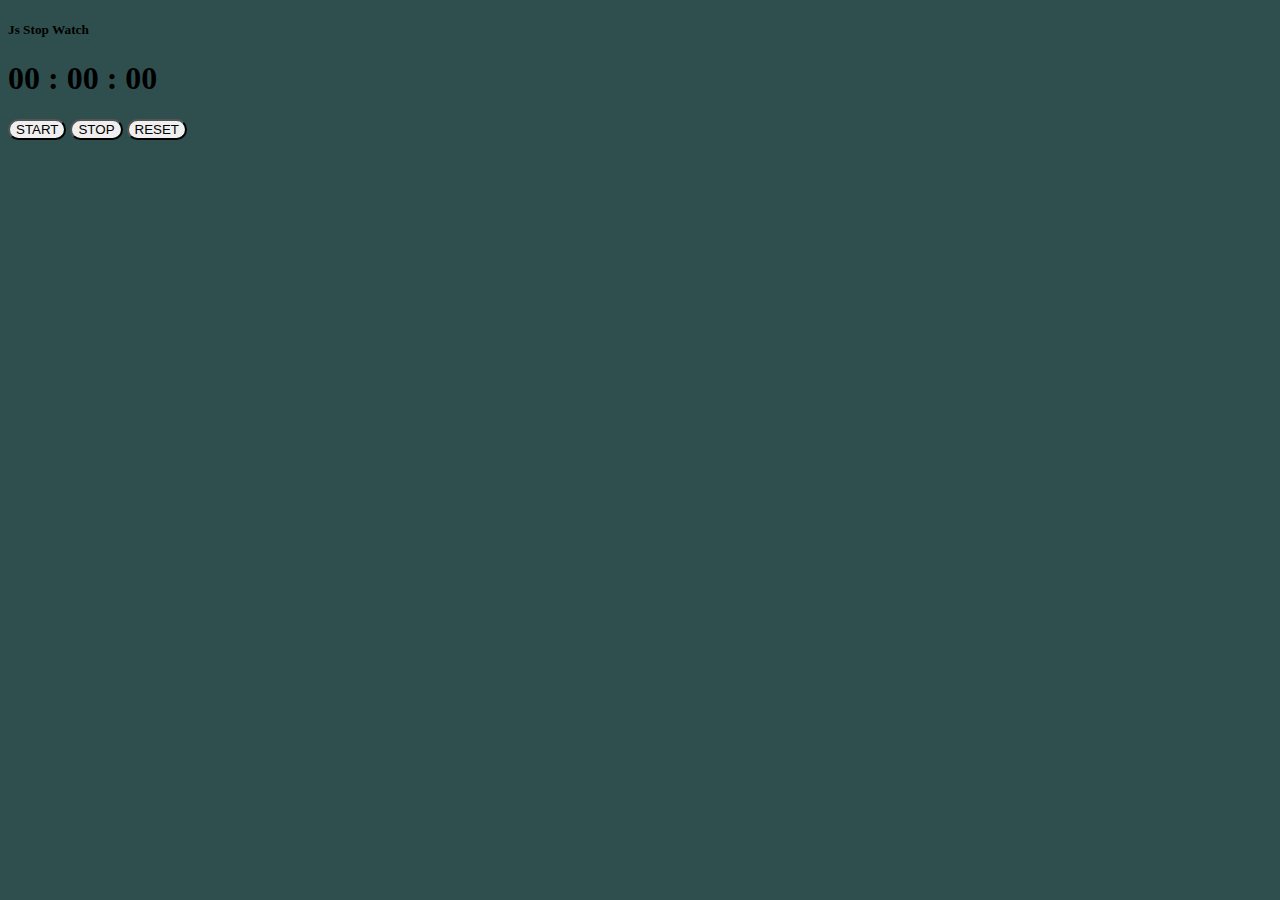
<file: index.html>
<!DOCTYPE html>
<html lang="en">
<head>
    <meta charset="UTF-8">
    <meta http-equiv="X-UA-Compatible" content="IE=edge">
    <meta name="viewport" content="width=device-width, initial-scale=1.0">
    <title>Document</title>
    <link href="https://cdn.jsdelivr.net/npm/bootstrap@5.2.0/dist/css/bootstrap.min.css" rel="stylesheet" integrity="sha384-gH2yIJqKdNHPEq0n4Mqa/HGKIhSkIHeL5AyhkYV8i59U5AR6csBvApHHNl/vI1Bx" crossorigin="anonymous">
    <link rel="stylesheet" href="style.css">
</head>
<body>
    <div class="containe mt-5 m-auto">
        <div class="card col-md-6 m-auto">
            <div class="card-heade bg-primary text-white text-center">
                <h5 > Js Stop Watch</h5>
            </div>
            <div class="card-body  text-center">
                <h1 class="display-2">
                    <span id="minutes">00</span> :
                    <span id="seconds"> 00</span> :
                    <span id="m-seconds">00</span>
                </h1>
                
                <button class="btn btn-success" id="start-btn">START</button>
                <button class="btn btn-danger" id="stop-btn">STOP</button>
                <button class="btn btn-warning" id="reset-btn">RESET</button>


            </div>
                

            </div>

        </div>

    </div>














<script src="index.js" type="text/javascript"></script>
    <script src="https://cdn.jsdelivr.net/npm/bootstrap@5.2.0/dist/js/bootstrap.bundle.min.js" integrity="sha384-A3rJD856KowSb7dwlZdYEkO39Gagi7vIsF0jrRAoQmDKKtQBHUuLZ9AsSv4jD4Xa" crossorigin="anonymous"></script>
    
</body>
</html>
</file>
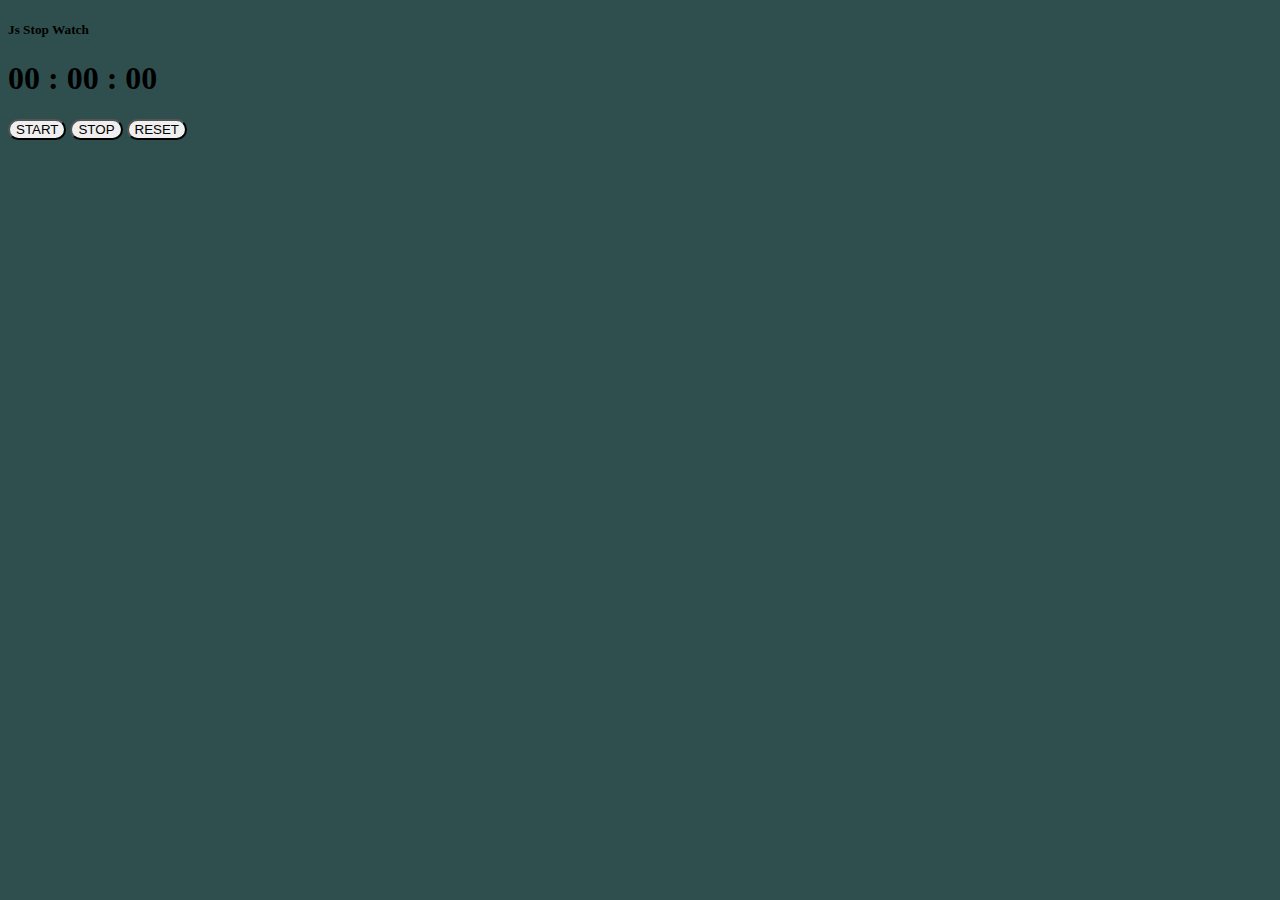
<file: watch.html>
<!DOCTYPE html>
<html lang="en">
<head>
    <meta charset="UTF-8">
    <meta http-equiv="X-UA-Compatible" content="IE=edge">
    <meta name="viewport" content="width=device-width, initial-scale=1.0">
    <title>Document</title>
    <link href="https://cdn.jsdelivr.net/npm/bootstrap@5.2.0/dist/css/bootstrap.min.css" rel="stylesheet" integrity="sha384-gH2yIJqKdNHPEq0n4Mqa/HGKIhSkIHeL5AyhkYV8i59U5AR6csBvApHHNl/vI1Bx" crossorigin="anonymous">
    <link rel="stylesheet" href="watch.css">
</head>
<body>
    <div class="containe mt-5 m-auto">
        <div class="card col-md-6 m-auto">
            <div class="card-heade bg-primary text-white text-center">
                <h5 > Js Stop Watch</h5>
            </div>
            <div class="card-body  text-center">
                <h1 class="display-2">
                    <span id="minutes">00</span> :
                    <span id="seconds"> 00</span> :
                    <span id="m-seconds">00</span>
                </h1>
                
                <button class="btn btn-success" id="start-btn">START</button>
                <button class="btn btn-danger" id="stop-btn">STOP</button>
                <button class="btn btn-warning" id="reset-btn">RESET</button>


            </div>
                

            </div>

        </div>

    </div>














<script src="watch.js" type="text/javascript"></script>
    <script src="https://cdn.jsdelivr.net/npm/bootstrap@5.2.0/dist/js/bootstrap.bundle.min.js" integrity="sha384-A3rJD856KowSb7dwlZdYEkO39Gagi7vIsF0jrRAoQmDKKtQBHUuLZ9AsSv4jD4Xa" crossorigin="anonymous"></script>
    
</body>
</html>
</file>
<file: style.css>
body{
    background-color: darkslategrey;
}
.btn{
    border-radius: 50px;
}
</file>
<file: watch.css>
body{
    background-color: darkslategrey;
}
.btn{
    border-radius: 50px;
}
</file>
